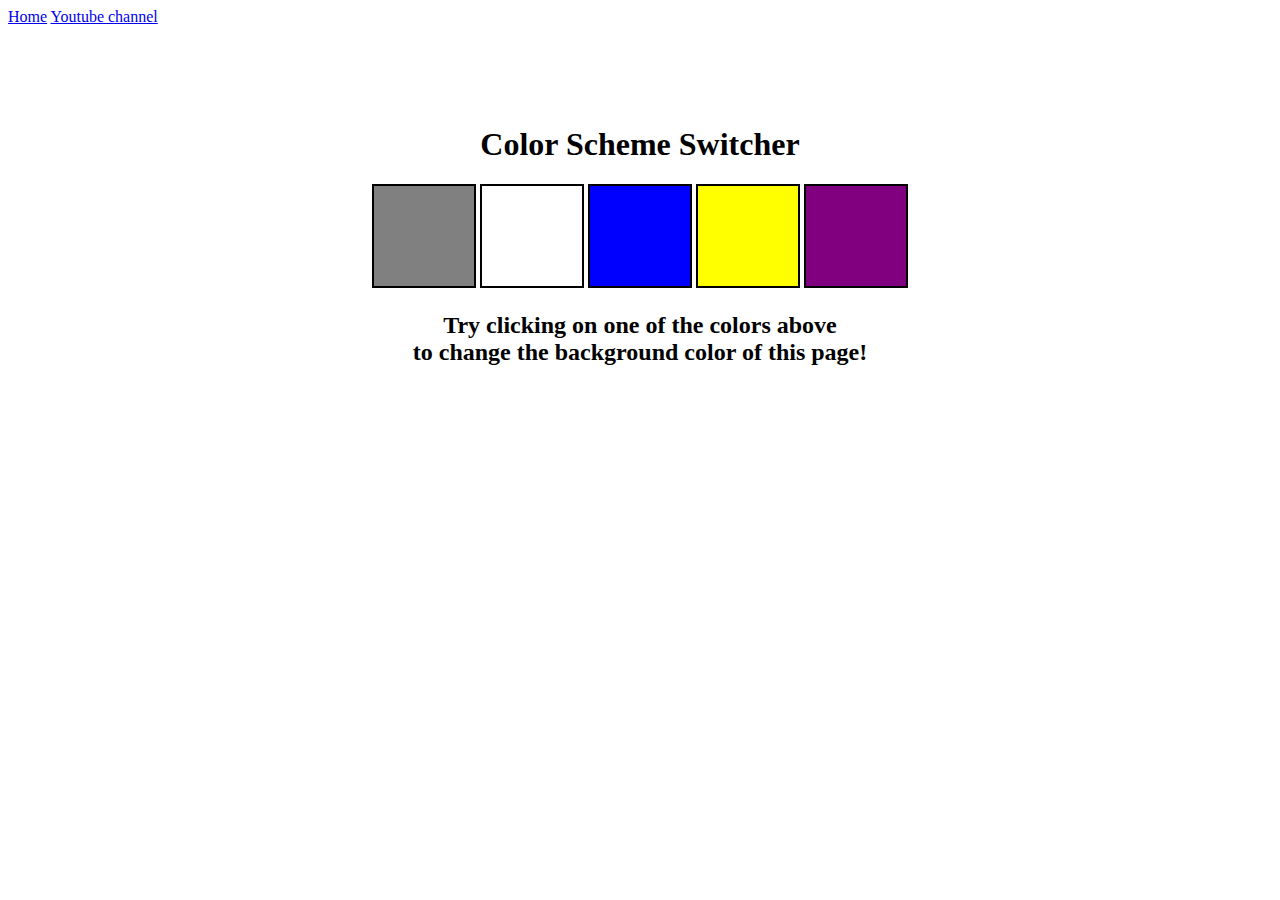
<file: 07_projects/01_color_changer/index.html>
<!DOCTYPE html>
<html lang="en">
  <head>
    <meta charset="UTF-8" />
    <meta name="viewport" content="width=device-width, initial-scale=1.0" />
    <meta http-equiv="X-UA-Compatible" content="ie=edge" />
    <link rel="stylesheet" href="style.css" />
    <title>JavaScript Background Color Switcher</title>
  </head>
  <body>
    <nav>
      <a href="/" aria-current="page">Home</a>
      <a target="_blank" href="#"
        >Youtube channel</a
      >
    </nav>
    <div class="canvas">
     
      <h1>Color Scheme Switcher</h1>
      <span class="button" id="grey"></span>
      <span class="button" id="white"></span>
      <span class="button" id="blue"></span>
      <span class="button" id="yellow"></span>
      <span class="button" id="purple"></span>
      <h2>
        Try clicking on one of the colors above
        <span>to change the background color of this page!</span>
      </h2>
    </div>
    <script src="script.js"></script>
  </body>
</html>
</file>
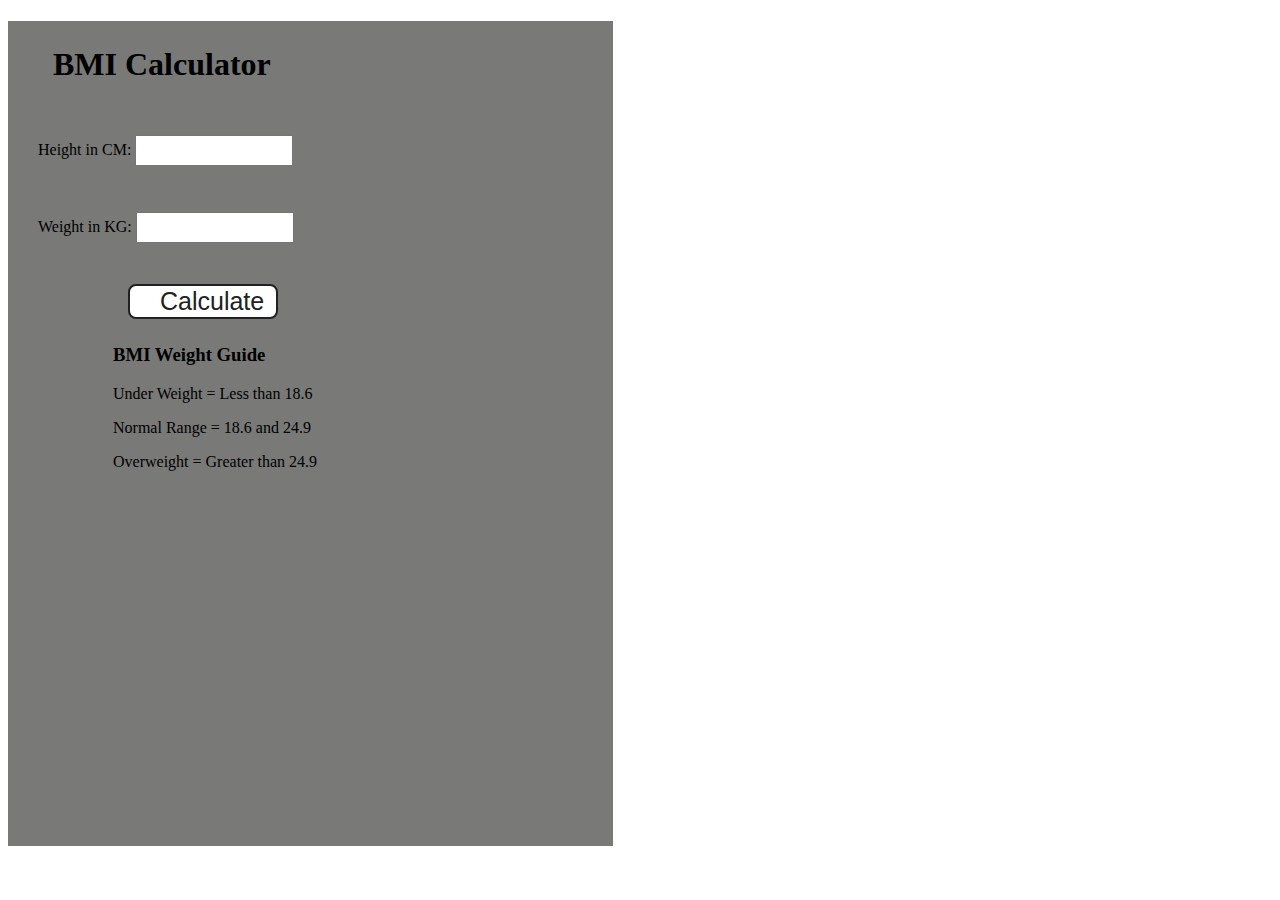
<file: 07_projects/02_BMI-Generator/index.html>
<!DOCTYPE html>
<html lang="en">
  <head>
    <meta charset="UTF-8" />
    <meta name="viewport" content="width=device-width, initial-scale=1.0" />
    <meta http-equiv="X-UA-Compatible" content="ie=edge" />
    <link rel="stylesheet" href="style.css" />
    <title>BMI Calculator</title>
  </head>
  <body>
    
    <div class="container">
      <h1>BMI Calculator</h1>
      <form>
        <p><label>Height in CM: </label><input type="text" id="height" /></p>
        <p><label>Weight in KG: </label><input type="text" id="weight" /></p>
        <button>Calculate</button>
        <div id="results"></div>
        <div id="weight-guide">
          <h3>BMI Weight Guide</h3>
          <p>Under Weight = Less than 18.6</p>
          <p>Normal Range = 18.6 and 24.9</p>
          <p>Overweight = Greater than 24.9</p>
        </div>
      </form>
    </div>
  </body>
  <script src="script.js"></script>
</html>
</file>
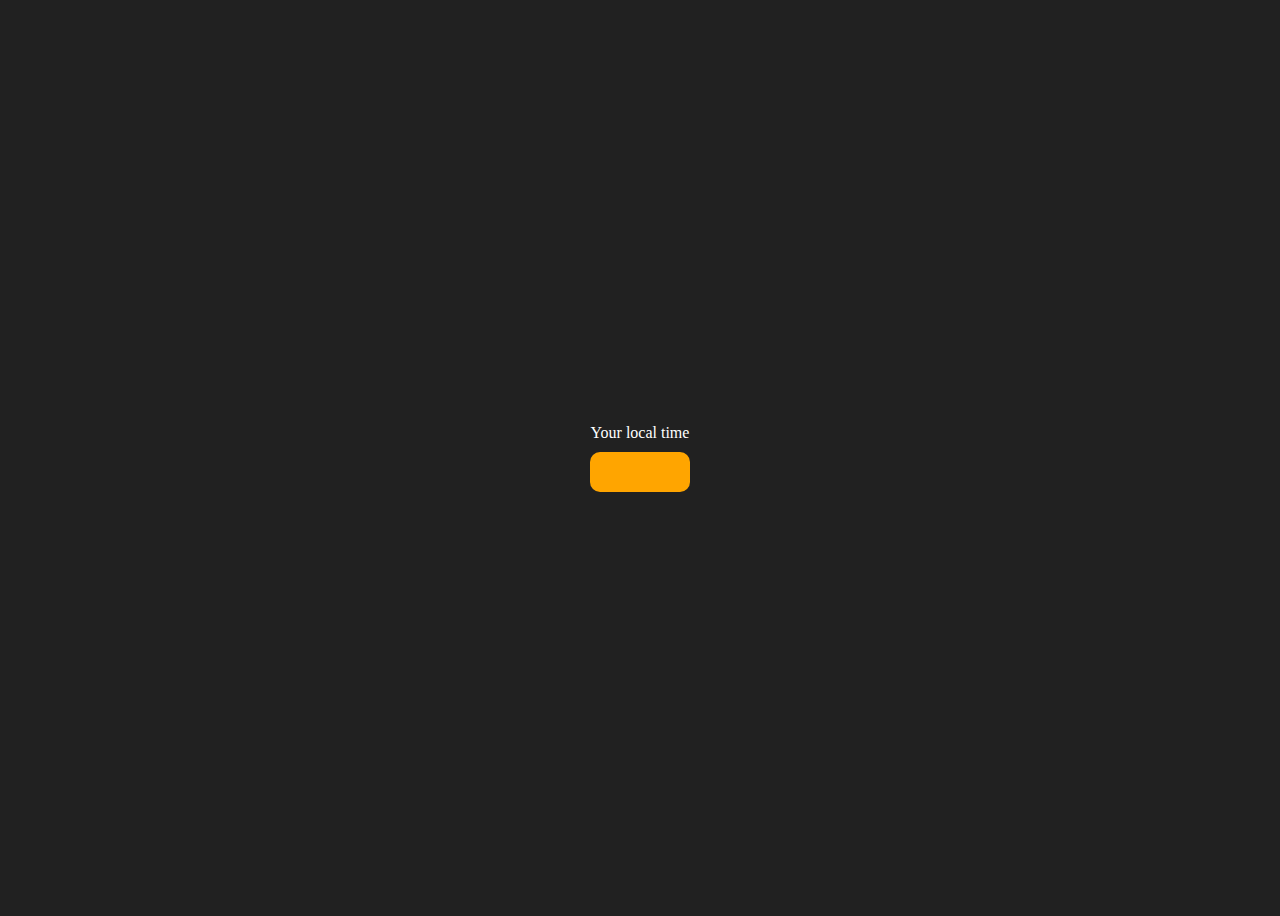
<file: 07_projects/03_Digital_Clock/index.html>
<!DOCTYPE html>
<html lang="en">
  <head>
    <meta charset="UTF-8" />
    <meta name="viewport" content="width=device-width, initial-scale=1.0" />
    <meta http-equiv="X-UA-Compatible" content="ie=edge" />
    <title>Your Local Time</title>
    <style>
      body {
        background-color: #212121;
        color: #fff;
      }
      .center {
        display: flex;
        height: 100vh;
        justify-content: center;
        align-items: center;
        flex-direction: column;
      }
      #clock {
        font-size: 40px;
        background-color: orange;
        padding: 20px 50px;
        margin-top: 10px;
        border-radius: 10px;
      }
    </style>
  </head>
  <body>
    <div class="center">
      <div id="banner"><span>Your local time</span></div>
      <div id="clock"></div>
    </div>
    <script src="script.js"></script>
  </body>
</html>
</file>
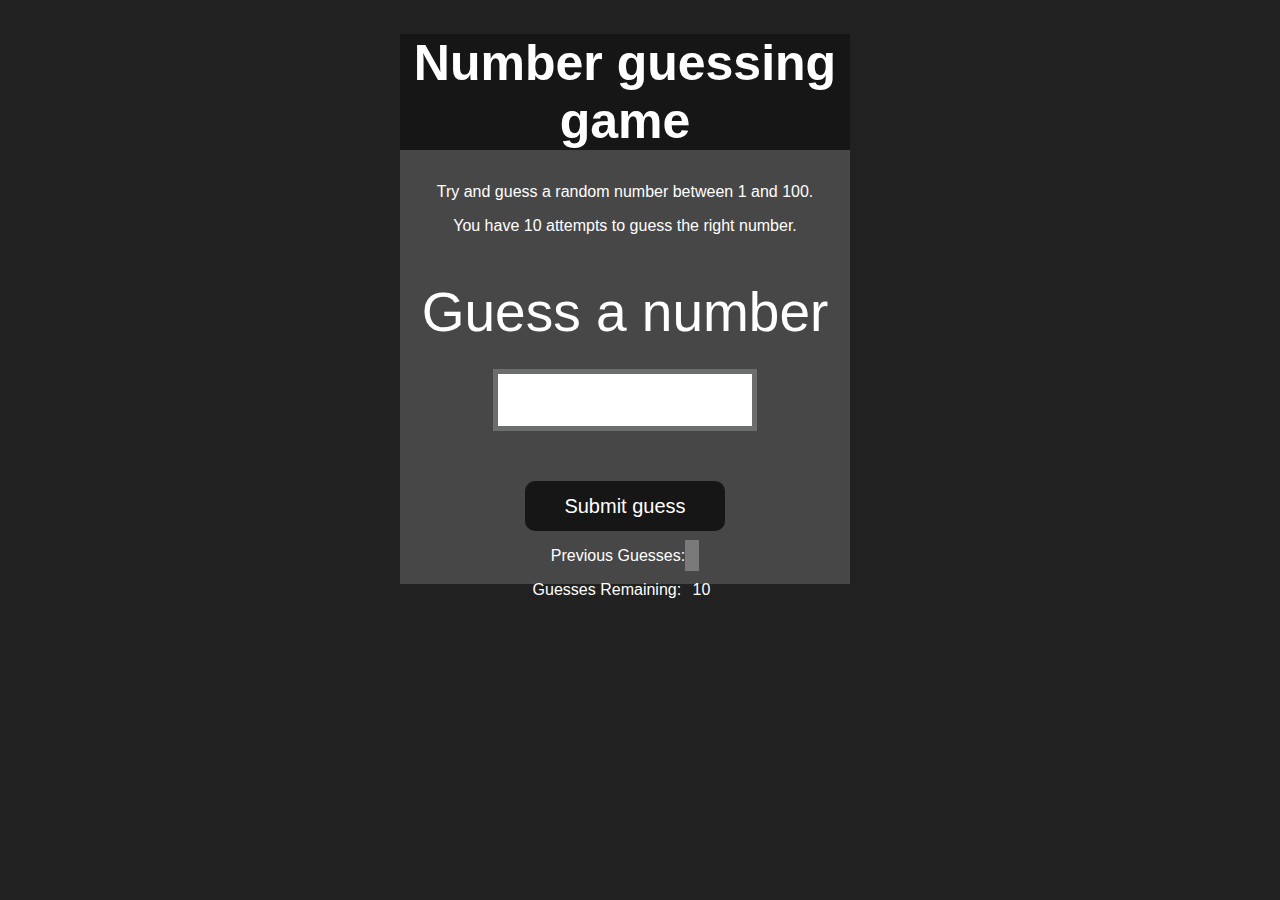
<file: 07_projects/04_Guess_the_number/index.html>
<!DOCTYPE html>
<html lang="en">
<head>
    <meta charset="UTF-8">
    <meta name="viewport" content="width=device-width, initial-scale=1.0">
    <meta http-equiv="X-UA-Compatible" content="ie=edge">
    <title>Number Guessing Game</title>
    <link rel="stylesheet" href="style.css">
</head>
<body style="background-color:#212121; color:#fff;">
    
    <div id="wrapper">
      <h1>Number guessing game</h1>
    <p>Try and guess a random number between 1 and 100.</p>
    <p>You have 10 attempts to guess the right number.</p>
    </br>
        <form class="form">
            <label2 for="guessField" id="guess">Guess a number</label>
            <input type="text" id="guessField" class="guessField">
            <input type="submit" id="subt" value="Submit guess" class="guessSubmit">
        </form>

        <div class="resultParas">
            <p >Previous Guesses: <span class="guesses"></span></p>
            <p >Guesses Remaining: <span class="lastResult">10</span></p>
            <p class="lowOrHi"></p>
        </div>
    </div>
    <script src="app.js"></script>
</body>
</html>
</file>
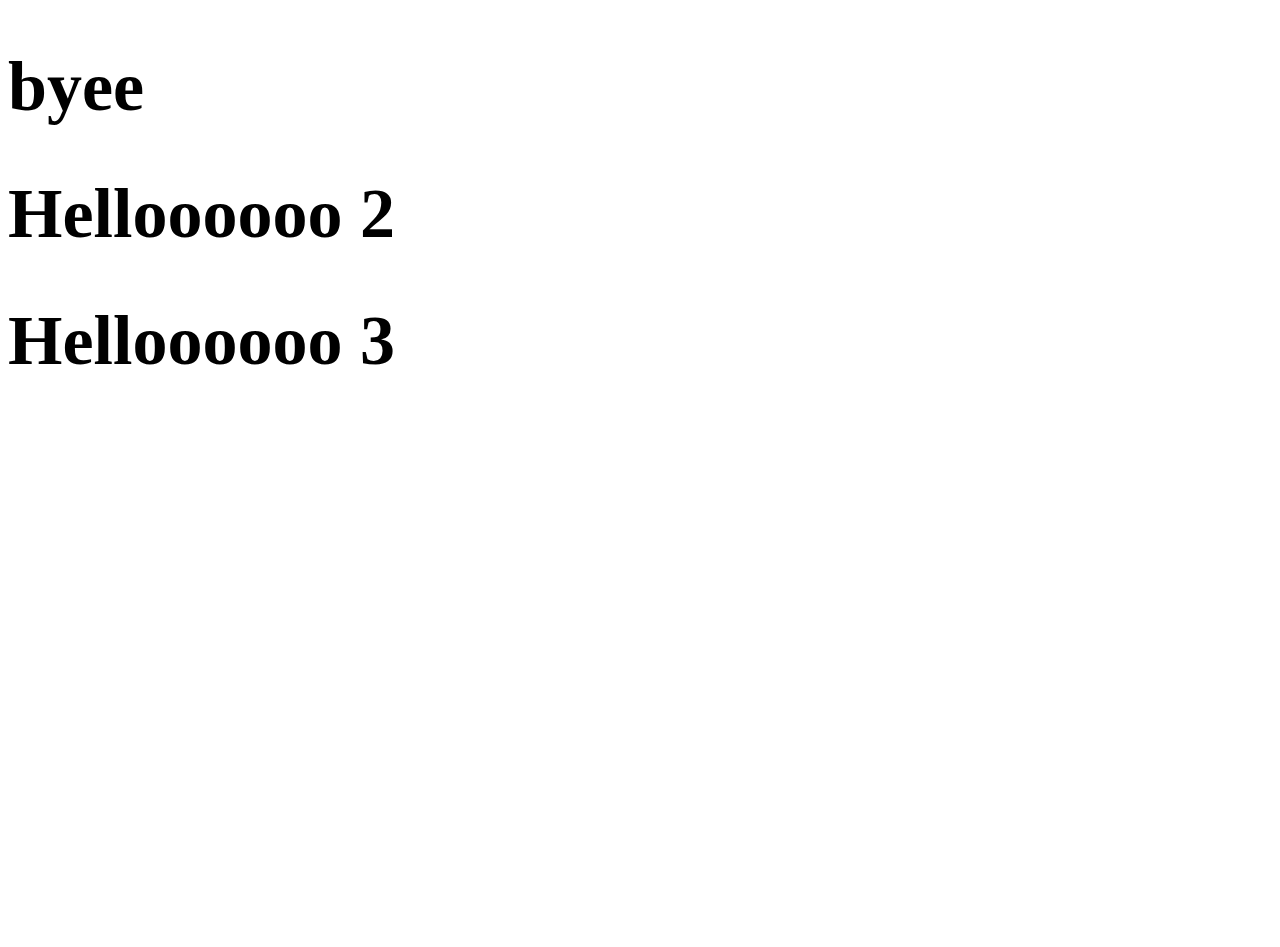
<file: 06_dom/one.html>
<!DOCTYPE html>
<html lang="en">
<head>
    <meta charset="UTF-8">
    <meta name="viewport" content="width=device-width, initial-scale=1.0">
    <title>DOM Learning</title>
    <link rel="stylesheet" href="style.css">
</head>
<body>
        <!-- <div id="bulb">

        </div>

        <button>ON</button> -->

        <h1 id="box">Helloooooo 1</h1>
        <h1>Helloooooo 2</h1>
        <h1>Helloooooo 3</h1>


        <script src="script.js"></script>
</body>
</html>
</file>
<file: 07_projects/01_color_changer/style.css>
html {
    margin: 0;
  }
  
  span {
    display: block;
  }
  .canvas {
    margin: 100px auto 100px;
    width: 80%;
    text-align: center;
  }
  
  .button {
    width: 100px;
    height: 100px;
    border: solid black 2px;
    display: inline-block;
  }
  
  #grey {
    background: grey;
  }
  
  #white {
    background: white;
  }
  #blue {
    background: blue;
  }
  #yellow {
    background: yellow;
  }
  #purple {
    background-color: purple;
  }
</file>
<file: 07_projects/02_BMI-Generator/style.css>
.container {
    width: 575px;
    height: 825px;
  
    background-color: #797978;
    padding-left: 30px;
  }
  #height,
  #weight {
    width: 150px;
    height: 25px;
    margin-top: 30px;
  }
  
  #weight-guide {
    margin-left: 75px;
    margin-top: 25px;
  }
  
  #results {
    font-size: 35px;
    margin-left: 90px;
    margin-top: 20px;
    color: rgb(241, 241, 241);
  }
  
  button {
    width: 150px;
    height: 35px;
    margin-left: 90px;
    margin-top: 25px;
    background-color: #fff;
    padding: 1px 30px;
    border-radius: 8px;
    color: #212121;
    text-decoration: none;
    border: 2px solid #212121;
  
    font-size: 25px;
  }
  
  h1 {
    padding-left: 15px;
    padding-top: 25px;
    
  }
</file>
<file: 07_projects/04_Guess_the_number/style.css>
html {
    font-family: sans-serif;
  }
  
  body {
    width: 300px;
    max-width: 750px;
    min-width: 480px;
    margin: 0 auto;
    background-color: #212121;
  }
  
  .lastResult {
    color: white;
    padding: 7px;
  }
  
  .guesses {
    color: white;
    padding: 7px;
  }
  
  button {
    background-color: #141414;
    color: #fff;
    width: 250px;
    height: 50px;
    border-radius: 25px;
    font-size: 30px;
    border-style: none;
    margin-top: 30px;
    /* margin-left: 50px; */
  }
  
  #subt {
    background-color: #161616;
    color: #ffffff;
    width: 200px;
    height: 50px;
    border-radius: 10px;
    font-size: 20px;
    border-style: none;
    margin-top: 50px;
    /* margin-left: 75px; */
  }
  
  #guessField {
    color: #000;
    width: 250px;
    height: 50px;
    font-size: 30px;
    border-style: none;
    margin-top: 25px;
  
    /* margin-left: 50px; */
    border: 5px solid #6c6d6d;
    text-align: center;
  }
  
  #guess {
    font-size: 55px;
    /* margin-left: 90px; */
    margin-top: 120px;
    color: #fff;
  }
  
  .guesses {
    background-color: #7a7a7a;
  }
  
  #wrapper {
    box-sizing: border-box;
    text-align: center;
    width: 450px;
    height: 550px;
    background-color: #474747;
    color: #fff;
    font-size: 25px;
  }
  
  h1 {
    background-color: #161616;
  
    color: #fff;
    text-align: center;
  }
  
  p {
    font-size: 16px;
    text-align: center;
  }
</file>
<file: 06_dom/style.css>
html, body {
    height: 100%;
    width: 100%;
}

#bulb {
    height: 300px;
    width: 300px;
    border-radius: 50%;
    border: 4px solid black;
    
}
button {
    padding: 10px 30px;
    font-size: 20px;
    margin: 80px;
}
h1{
    font-size: 70px;
    font-weight: 800;
}
</file>
